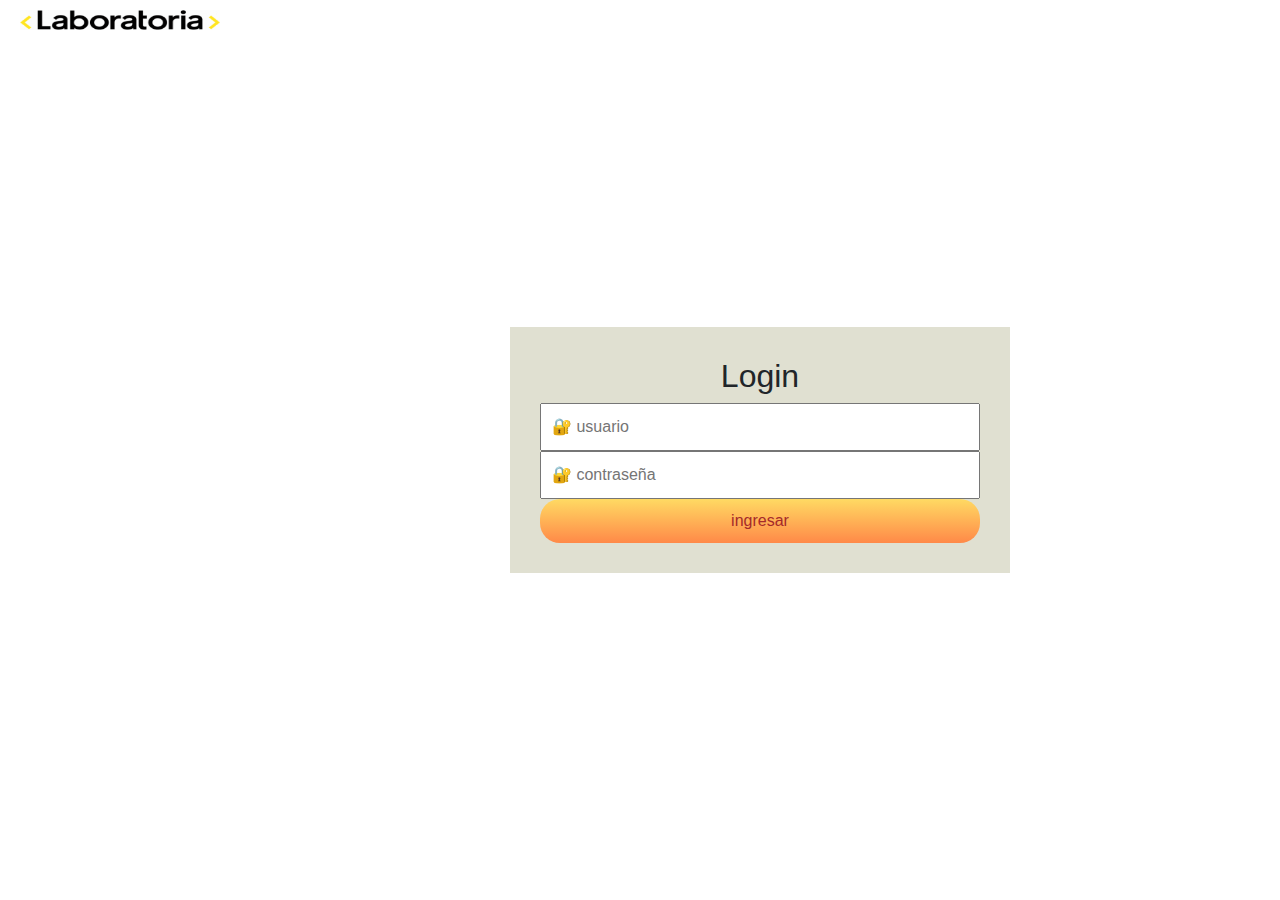
<file: src/index2.html>
<!DOCTYPE html>
<html lang="en" dir="ltr">
  <head>
    <meta charset="utf-8">
    <meta name="viewport" content="width=device-width, initial-scale=1, shrink-to-fit=no">

  <link rel="stylesheet" href="style.css">
  <link rel="stylesheet" href="https://stackpath.bootstrapcdn.com/bootstrap/4.1.1/css/bootstrap.min.css" />
    <title>login</title>
  </head>
  <body>
    <div class="sidebar-header">
        <img src="images/logo.png" alt="">
    </div>
    <form name="form" action="index2.html">
      <h2>Login</h2>
      <input type="text" placeholder="&#128272; usuario" name="usuario" id="usuario">
      <input type="text" placeholder="&#128272; contraseña" name="clave" id="password">
      <input type="submit" value="ingresar" id="boton">

    </form>
    <script type="text/javascript">
    function validar(){
      let usuario=document.getElementById("usuario").value;
      let contraseña=document.getElementById("password").value;
      if(usuario =="laboratoria" && contraseña =="12345")
      alert("usuario y contraseña valido")
    }
    else
    {
      alert("Intenta nuevamente");
    }

    </script>
  </body>
</html>
</file>
<file: src/style.css>
*{
  padding: 0;
  margin: 0;
  font-family: sans-serif;
  box-sizing: border-box;
}

body{

  display: flex;
  min-height: 100vh;
}

form{
  margin: auto;
  width: 50%;
  max-width: 500px;
  background: #e0e0d1;
  padding: 30px;

}
h2{
  text-align: center;
  margin-bottom: 20px;
  color: rgba(0,0,0,0.5);
}

img{
  text-align: center;
  margin-bottom: 20px;
  color: rgba(0,0,0,0.5);
}

input{
  display: block;
  padding: 10px;
  width: 100%;
  margin: 30px 0;
  font-size: 20px;
}

input[type ="submit"]{
background: linear-gradient(#ffda63,#ff8948);
border:0;
color: brown;
opacity: 0,8;
cursor: pointer;
border-radius: 20px;
margin-bottom: 0;
}

input[type ="submit"]:hover {
opacity:1;

}
input[type ="submit"]:active {
  transform: scale(0.95);
}
.sidebar-header img {
  text-align: center;
  background:  #FBFCFC;
  width: 200px;
  height: 20px;

}
.sidebar-header{
text-align: center;
padding: 10px 20px;
}

























/**{
  margin: 0;
  padding: 0;
}


body{
  font-family: sans-serif;
}
h1{
  text-overflow: clip;
  text-align: center;
}
.cajaPrincipal{
  outline: 1px solid black;
  width: 80%;
}
.menu{
  outline: 10px solid green;
}
nav{
  width: 200px;
}
ul{
  /*outline: 1px solid yellow;*/
/*  list-style: none;
  width: 200px;
  line-height: 100px;
}
li{*/
  /*outline: 1px solid red;*/
/*  background: #f5f5f0;
}
a{
  /*outline: 1px solid green;*/
/*  display:block;
  text-decoration: none;
  color: #000;
  padding: 10px;
}
a:hover{
  background:#e0e0d1;
}
a:active{
  background:#333;
  color:#fff;
}
ul li:first-child{
  background:#f9a91a;

}
ul li:first-child a:active{
  color:#fff;
}*/
</file>
